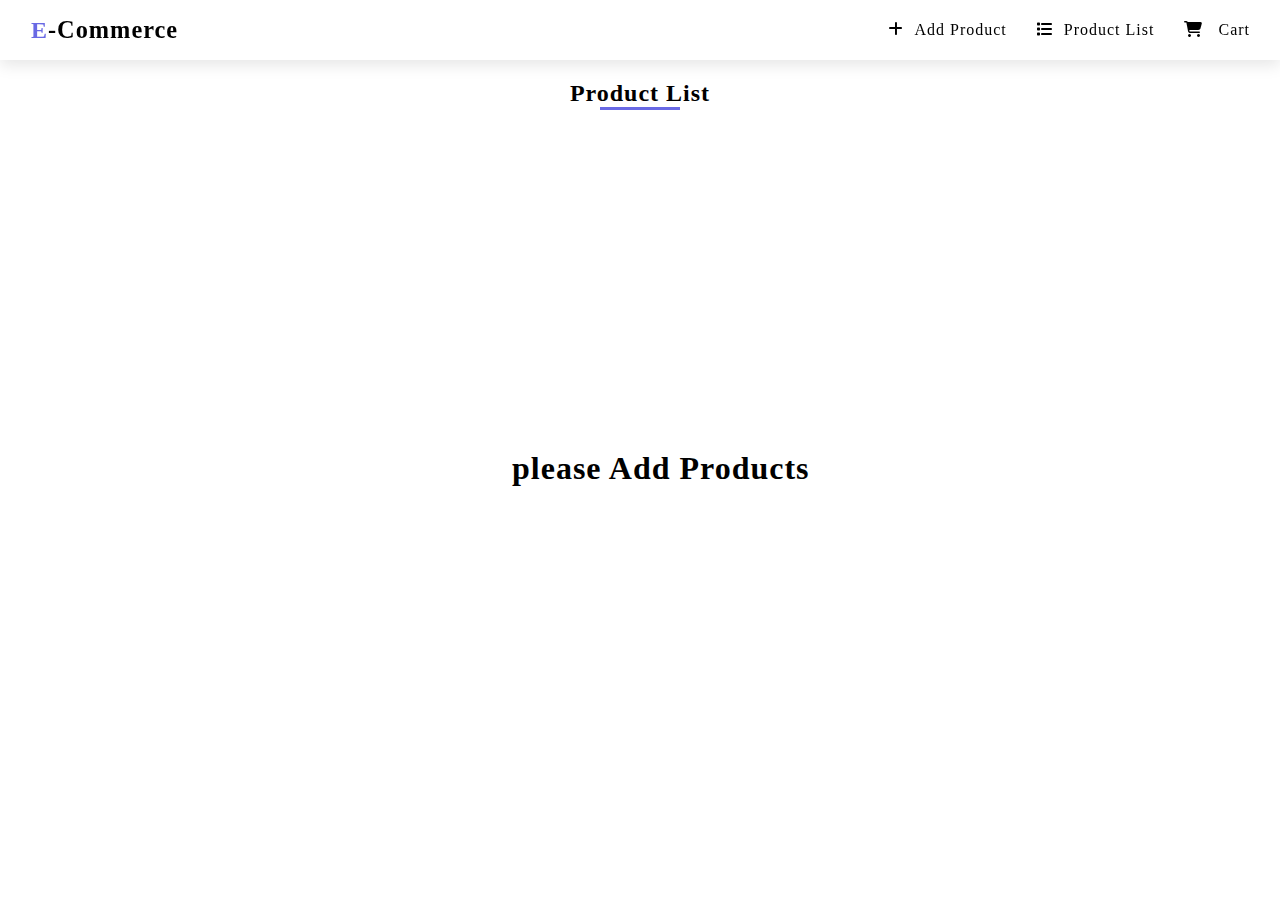
<file: index.html>
<!DOCTYPE html>
<html lang="en">
<head>
    <meta charset="UTF-8">
    <meta http-equiv="X-UA-Compatible" content="IE=edge">
    <meta name="viewport" content="width=device-width, initial-scale=1.0">
    <title>ECommerse</title>
    <!-- <link href="https://cdn.jsdelivr.net/npm/bootstrap@5.3.0-alpha1/dist/css/bootstrap.min.css" rel="stylesheet" integrity="sha384-GLhlTQ8iRABdZLl6O3oVMWSktQOp6b7In1Zl3/Jr59b6EGGoI1aFkw7cmDA6j6gD" crossorigin="anonymous"> -->
    <script src="https://ajax.googleapis.com/ajax/libs/jquery/3.6.3/jquery.min.js"></script>
    <link rel="stylesheet" href="style.css">
    <link rel="stylesheet" href="https://cdnjs.cloudflare.com/ajax/libs/font-awesome/6.3.0/css/all.min.css">
</head>
<body>
    <!-- Navbar -->
  <div id="header"></div>

  <div class="heading">
    <h2>Product List</h2>
    <div class="zz"></div>    
  </div>
  <div id="list"></div>
  <script>

    var products = localStorage.getItem('products') ? JSON.parse( localStorage.getItem('products')) : [];
    
    if(products.length > 0)
      {
     let items = products.map((item,index) => {
      var quantityData = JSON.parse(localStorage.getItem(item.id));
      if(quantityData?.inventory > 0){
          return `<div class="top">
        <div class="box" > 
            <img src = ${item.img}>
            <div class="info">
                <h4 class= "pname">${item.pname}                 <p class = "price"><i class="fa-solid fa-indian-rupee-sign"></i> ${item.price}</p>
                </h4>
                <p class = "disc"> <span>discription: </span> ${item.disc}</p>
                <p class = "quantity"> <span>Quantity:</span> ${quantityData.inventory}</p>
            </div>    
        </div>
        <div class="buttons">
            <button class="addCart" data-id=${item.id}>AddToCart</button>
            <button class="remove" data-id=${item.id}  >Remove</button>
        </div>
    </div>`
  } 
     });
     items = items.join("");

    $(document).ready(
      function(){
          $("#list").html(items);
      })
    }else{
      $(document).ready(
      function(){
          $("#list").html("<h1> please Add Products</h1>");
      })
    } 
// Deleting Product 
    $(document).ready(function(){
          $(".remove").click(function(e){
            let x= $(this).attr("data-id")
            var quantity = JSON.parse(localStorage.getItem(x))
            var products = localStorage.getItem('products') ? JSON.parse( localStorage.getItem('products')) : [];
             products = products.filter(function (item){
               if(item.id != x){
                return item;
               }
             } )
             quantity.inventory = 0;
             localStorage.setItem(x,JSON.stringify(quantity));
             localStorage.setItem("products",JSON.stringify(products));
             location.reload();
          });
      })
           $(function(){ $("#header").load("header.html") });

// Add To Cart

     $(document).ready(function(){
      $(".addCart").click(function(){
        var products = localStorage.getItem('products') ? JSON.parse( localStorage.getItem('products')) : [];
        var cartdata = localStorage.getItem('cartdata') ? JSON.parse( localStorage.getItem('cartdata')) : [];
     
        let z = $(this).attr("data-id")
        var quantity = JSON.parse(localStorage.getItem(z))
        var cartItem = new Object();
          products.filter(function(item){
            if(item.id == z){
              cartItem.id = item.id;
              cartItem.pname = item.pname;
              cartItem.img = item.img;
              cartItem.price = item.price;
              cartItem.quantity = 0;
            }
          })
          
        if(quantity.cart > 0){
          alert("Item already present in Cart")
        }else{
          quantity.cart = 1;
          quantity.inventory = quantity.inventory - 1;
          cartdata.push(cartItem);
          localStorage.setItem("cartdata",JSON.stringify( cartdata));
          localStorage.setItem(z,JSON.stringify(quantity));
          location.reload();
        }
      })
     })
      </script>
      
</body>
</html>
</file>
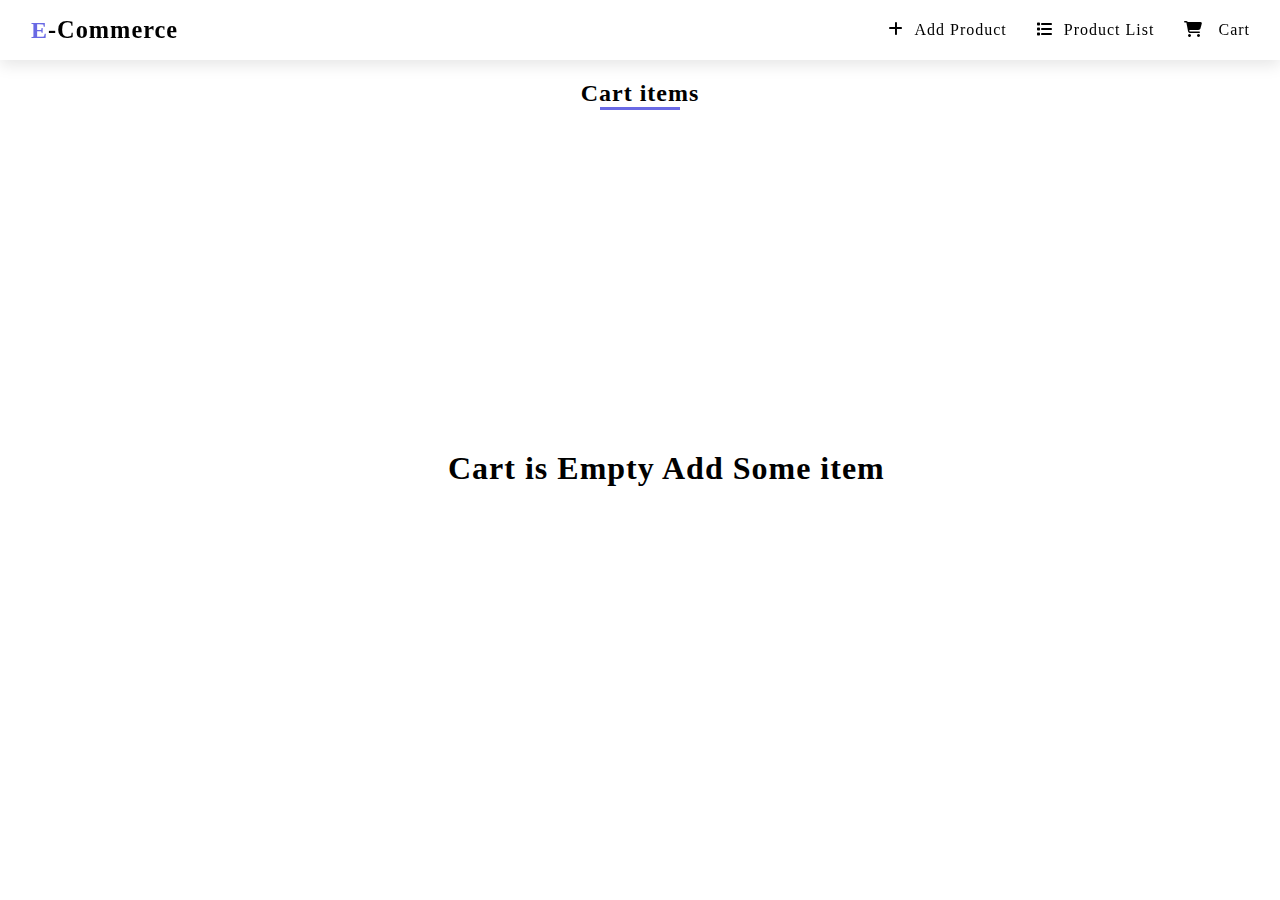
<file: cart.html>
<!DOCTYPE html>
<html lang="en">
<head>
    <meta charset="UTF-8">
    <meta http-equiv="X-UA-Compatible" content="IE=edge">
    <meta name="viewport" content="width=device-width, initial-scale=1.0">
    <title>Cart</title>
    <script src="https://ajax.googleapis.com/ajax/libs/jquery/3.6.3/jquery.min.js"></script>
    <link rel="stylesheet" href="https://cdnjs.cloudflare.com/ajax/libs/font-awesome/6.3.0/css/all.min.css">
</head>
<body>
    <div id="header" ></div>
    <div class="heading">
        <h2>Cart items</h2>
        <div class="zz"></div>
      </div>
    <div id="clist"> </div>
    <div id="yy"></div>

    <div id="gtotal"></div>
    <script>
     var cartdata = localStorage.getItem('cartdata') ? JSON.parse( localStorage.getItem('cartdata')) : [];
      console.log(cartdata.length)
     if(cartdata.length > 0){
        var gtotal = 0;
        cartdata.forEach(function(item) {

            var quantityData = JSON.parse(localStorage.getItem(item.id));
            if(quantityData.cart > 0){
                gtotal= gtotal+ JSON.parse( `${quantityData.cart * item.price}`);
             $("#clist").append(`<div class="top">
           <div class="box" > 
            <img src = ${item.img}>
            <div class="info">
                <h4 class= "pname">${item.pname}</h4>
                <p class = "price"> <span>Price:&nbsp</span> <i class="fa-solid fa-indian-rupee-sign"></i> ${item.price}</p>
                <p class = "quantity"> <span>Quantity:&nbsp &nbsp</span> <button  data-id=${item.id} class="plus">+</button>  ${quantityData.cart}  <button class="minus" data-id= ${item.id} >-</button></p>
                <p class = "tprice"> <span>Total price:&nbsp  </span> <i class="fa-solid fa-indian-rupee-sign"></i> ${quantityData.cart * item.price}</p>
                </div>    
        </div>
        <div class="buttons">
            <button class="remove2" data-id=${item.id}  >Remove</button>
        </div>
    </div> `)}
        });
    }else{
        $("#yy").html("<h1>Cart is Empty Add Some item    </h1>" )
        $(document).ready(function(){
            $("#gtotal").hide();
        })
        }
    
    $(document).ready(function(){
      $(".plus").click(function(){
        let a = $(this).attr("data-id")

        var quantityData = JSON.parse(localStorage.getItem(a));
        console.log("a",quantityData);
        if(quantityData.inventory >0){
            quantityData.cart =  quantityData.cart+1;
            quantityData.inventory =  quantityData.inventory - 1;
            localStorage.setItem(a,JSON.stringify(quantityData));
            location.reload();
        }else{
            $(this).hide();
        }
      })
    })

    $(document).ready(function () {
            $(".minus").click(function () {
                let b = $(this).attr("data-id")
                var quantityData = JSON.parse(localStorage.getItem(b));
                
                if ( quantityData.cart > 1) {
                    quantityData.cart =  quantityData.cart-1;
                    quantityData.inventory =  quantityData.inventory + 1;
                    localStorage.setItem(b,JSON.stringify(quantityData));
                    location.reload();
                } else {
                    $(this).hide();

                }
            })
    })

    $(document).ready(function () {
            $(".remove2").click(function () {
                let c = $(this).attr("data-id")
                
                 cartdata = cartdata.filter(function(item){
                    if(item.id != c ){
                         return item;
                    }
                })
                var quantityData = JSON.parse(localStorage.getItem(c));
                quantityData.cart = 0;
                console.log(quantityData);
                localStorage.setItem(c,JSON.stringify( quantityData));
                 localStorage.setItem("cartdata",JSON.stringify( cartdata));
                 location.reload();
            })
        })
        $(document).ready(function () {
            $('#gtotal').html(`<h1> Grand Total :<i class="fa-solid fa-indian-rupee-sign">${gtotal}</i> </h1>`)
        })
        $(function(){ $("#header").load("header.html") });
    </script>
</body>
</html>
</file>
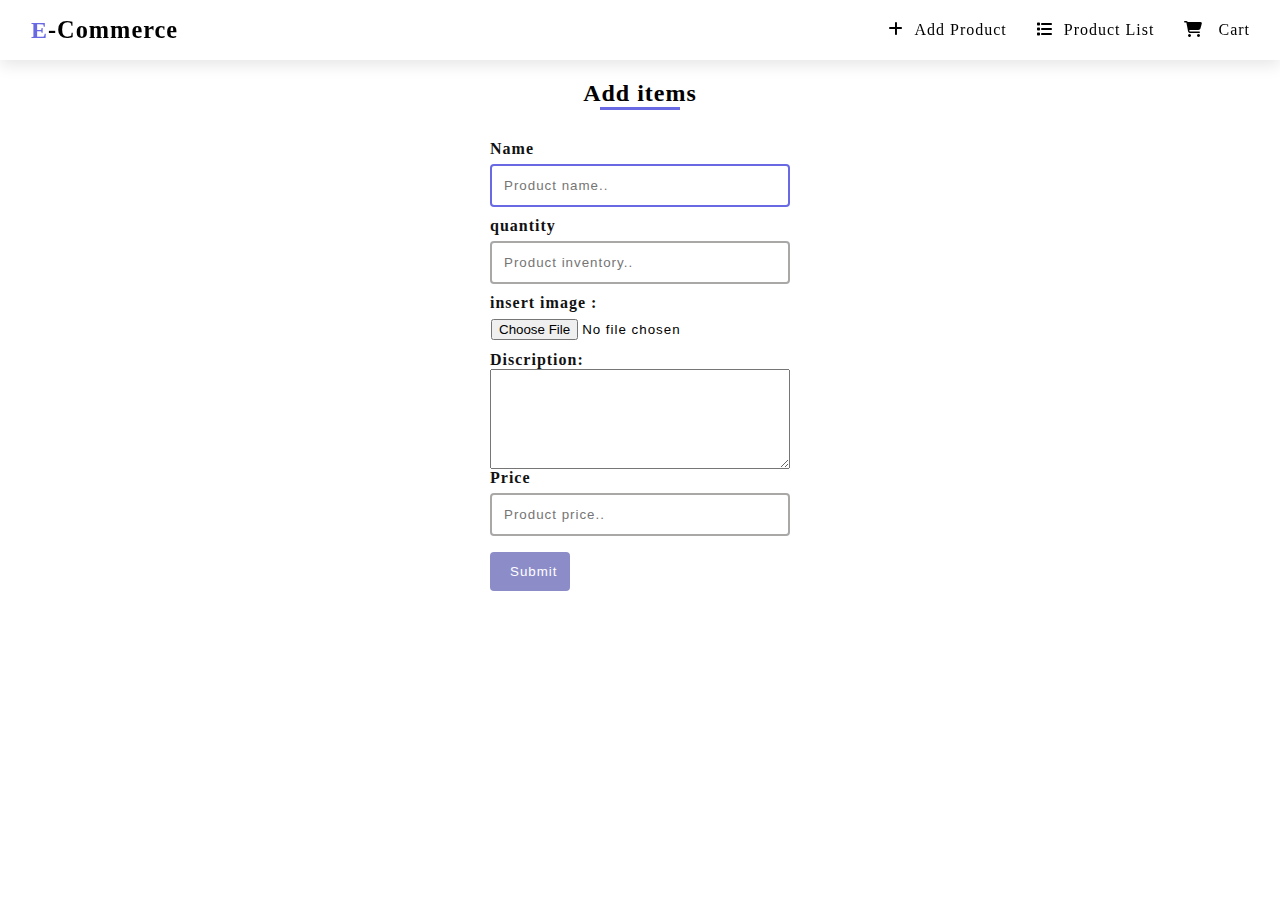
<file: form.html>
<!DOCTYPE html>
<html lang="en">
<head>
    <meta charset="UTF-8">
    <meta http-equiv="X-UA-Compatible" content="IE=edge">
    <meta name="viewport" content="width=device-width, initial-scale=1.0">
    <script src="https://ajax.googleapis.com/ajax/libs/jquery/3.6.3/jquery.min.js"></script>
    <title>Document</title>
    <link rel="stylesheet" href="style.css">
</head>
<body>
  
    <div id="header"></div>
    <div class="heading">
        <h2>Add items</h2>
        <div class="zz"></div>
      </div>
    <div class="add">
        <form id="fom" >
            <label for="pname"> Name</label>
            <input type="text" id="pname"  placeholder="Product name.." required autofocus>
        
            <label for="quantity"> quantity</label>
            <input type="number" id="quantity" placeholder="Product inventory.."  required min="1" >

            <label for="img">insert image :</label>
            <!-- <input type="text" id="img" name="img"  required> -->
            <input type="file" id="img"  accept="image/*" required>


            <label for="disc">Discription:</label>
            <textarea  style="height: 100px;"id="disc" placeholder="About Product.." required> </textarea>

            <label for="price"> Price</label>
            <input type="number" id="price" placeholder="Product price.." required  min="1">

            <input type="submit"  id="subm">
        
          </form>
   </div>
   <script>
    var image ;
    let list = localStorage.getItem('products') ? JSON.parse( localStorage.getItem('products')) : [];
    let quantityData = new Object();
    quantityData.cart = 0;
    let arrr = new Object(); 
    let fileinput = document.getElementById("img")
   
            $("#img").change(function(e){
               
                 var img = fileinput.files[0];
                 const reader = new FileReader();
                reader.readAsDataURL(img);
                 reader.onloadend = function(){ 
                     image = reader.result;
                   
                 }
            })


         $("#subm").click(function(){
            var id1 = new Date().getTime().toString();
            arrr.id= id1;
            arrr.pname = $("#pname").val();
            quantityData.inventory = $("#quantity").val();
        
            arrr.img = image;
            arrr.disc = $("#disc").val();
            arrr.price = $("#price").val();
            list.push(arrr);
            localStorage.setItem(id1,JSON.stringify(quantityData));
            localStorage.setItem('products',JSON.stringify(list));
         })       
     
         
        
         $(function(){ $("#header").load("header.html") });
   </script>
   <script> 
    
</script>
</body>
</html>
</file>
<file: style.css>
* {
    margin: 0;
    box-sizing: border-box;
    letter-spacing: 1px;
}

.head {
    display: flex;
    padding: 1rem;
    justify-content: space-between;
    /* width: 100%; */
    display: flex;
    align-items: center;
    font-size: 1.3rem;
}

.head ::first-letter{
    font-size: 1.5rem; 
    color: var(--blue2);
 }

nav {
    background-color: white;
    z-index: 123;
    position:fixed;
    top: 0;
    /* height: 10rem; */
    /* flex-direction: row; */
    justify-content: space-between;
    box-shadow: 0 5px 15px rgba(0, 0, 0, 0.1);
    width: 100%;
    padding: 0 15px;

}

@media screen and (min-width: 800px) {
    .bar {
        display: none;
    }

    nav {
        display: flex;
        /* flex-direction: row; */
        align-items: center;
    }

    .links {
        /* width: 50% !important; */
        height: auto !important;
        display: flex;
        flex-direction: row;
        padding: 10px;
    }

    .links li {
        padding-left: 20px;
    }

    nav a i {
        padding-right: 1px;
    }
}

a {
    text-decoration: none;
    color: black;
}

nav li a {
    padding: 10px 5px;
}

nav ul {
    list-style-type: none;
}

nav li:hover a {
    color: var(--blue2);
    outline: 1px solid black;
}

.links {
    line-height: 40px;
    height: 0;
    letter-spacing: 3px;
    overflow: hidden;

}

.show-links {
    border-top: 1px solid black;
    height: 8rem;
    background-color: white;
}

nav a i {
    padding-right: 10px;
}

#list {
   
    display: flex;
    flex-direction: row;
    margin: 50px 10px 10px 10px;
    grid-gap: 10px;
    flex-wrap: wrap;
    justify-content: center;

}

.heading {

    margin-top: 80px;
    display: flex;
    justify-content: center;
    flex-direction: column;
    align-items: center;
}

.zz {
    
    background-color: var(--blue2);
    height: 3px;
    width: 5rem;
}

.tprice{
    margin-top: 20px;
}
#yy {
    position: absolute;
    top: 50%;
    left: 35%;
}

#list h1 {
    position: absolute;
    top: 50%;
    left: 40%;
}

:root {
    --blue: rgb(140, 140, 201);
    --blue2: rgb(105, 105, 228);
}

.top {
    display: flex;
    border: 1px solid rgb(156, 151, 151);
    flex-direction: column;
    justify-content: center;
    max-width: 400px;
    /* height: 250px; */
    padding: 5px;
    border-radius: 10px;
}


.box {
    display: flex;
    /* overflow-y: scroll; */
    /* justify-content: center; */
    max-width: 450px;
    grid-gap: 15px;
    margin-bottom: 20px;
    padding: 10px;
}

.box .info {
    margin: auto;
    line-height: 25px;
}

.box img {
    height: 150px;
    width: 150px;
    object-fit: cover;
    border: 2px solid var(--blue);
    border-radius: 10px;
}

.box .info h4 {
    display: flex;
    justify-content: space-between;
    margin-bottom: 8px;

}

.box .info h4 p {
    color: var(--blue2);
}

.box .info span {
    margin-bottom: 15px;
    /* color: var(--blue2); */
    font-weight: 700;
}


.box .info .disc {
    margin-bottom: 5px;
}

button {
    background-color: var(--blue);
    color: white;
    padding: 10px 20px;
    border: none;
    border-radius: 4px;
    cursor: pointer;
    width: 100px;
}

button:hover {
    background-color: var(--blue2);
}

.remove,
.remove2 {
    background-color: rgb(233, 75, 75);
}

.remove:hover,
.remove2:hover {
    background-color: red;
}

.buttons {
    margin-left: 10px;
}

:root {
    --blue: rgb(140, 140, 201);
    --blue2: rgb(105, 105, 228);
}


input {
    width: 100%;
    padding: 12px;
    /* border: none; */
    border: 2px solid #aaa7a7;
    border-radius: 4px;
    box-sizing: border-box;
    margin-top: 6px;
    margin-bottom: 10px;
    outline: none;
    /* resize: vertical  */
}

form input:nth-child(6) {
    padding: 1px !important;
    border: none;
}

input:focus {
    /* color: rgb(105, 105, 228); */
    border: 2px solid var(--blue2);
}

input[type=submit] {
    background-color: var(--blue);
    color: white;
    padding: 12px 20px;
    border: none;
    border-radius: 4px;
    cursor: pointer;
    width: 80px;
}

input[type=submit]:hover {
    background-color: var(--blue2);
}

.add {
    margin-top: 30px;
    display: flex;
    justify-content: center;
    align-items: center;
    flex-direction: column;
}

form {
    width: 300px;
    display: flex;
    flex-direction: column;
}

form label {
    color: rgb(18, 18, 19);
    font-weight: 600;
}

.quantity button {
    background-color: var(--blue);
    border-radius: 5px;
    padding: 3px;
    height: 28px;
    text-align: center;
    width: 30px;
    font-size: 20px;
    color: white;
}

#clist {
    margin: 50px;
    display: flex;
    flex-wrap: wrap;
    grid-gap: 20px;
}

#gtotal {
    display: flex;
    justify-content: center;
}

#gtotal i {
    padding-left: 15px;
    color: var(--blue2);
    letter-spacing: 5px;
}
</file>
